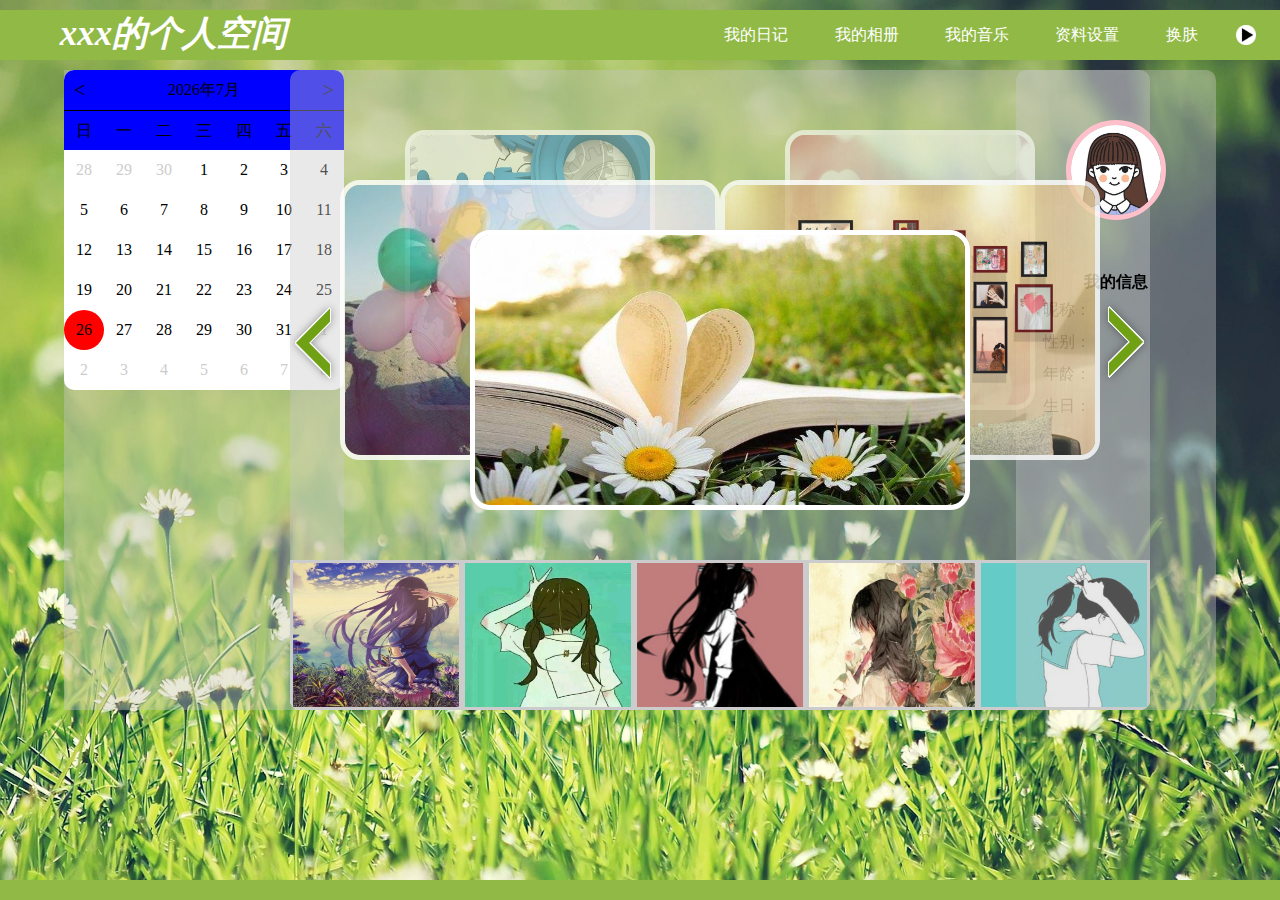
<file: index.html>
<!DOCTYPE html>
<html lang="en">
<head>
    <meta charset="UTF-8">
    <title>个人空间</title>
    <link rel="stylesheet" href="css/index.css">
</head>
<body>

<!--文档头部-->
    <header>
        <!--导航栏-->
        <nav>
            <div class="logo">
                <span class="owner" onclick="window.location.reload();" >xxx的个人空间</span>
            </div>
            <ul id="slider">
                <li id="btn">换肤</li>
                <li id="oper">资料设置</li>
                <li id="myMusic" onclick="changeContent('music.html');" >我的音乐</li>
                <li onclick="changeContent('album.html');">我的相册</li>
                <li onclick="changeContent('diary.html');">我的日记</li>
            </ul>
            <!--背景音乐播放按键-->
            <input id="music" type="image" src="images/index/pause.png" >
            <!--为背景音乐占位-->
            <audio src="" >您的浏览器不支持</audio>
        </nav>
    </header>

<!--文档主体-->
    <main class="container" >
        <!--左边侧边栏-->
        <aside class="left">
            <!--日历-->
            <div class="calendar">
                <div class="head">
                    <div id="prev">&lt;</div>
                    <div id="yearMonth">yyyy年m月</div>
                    <div id="next">></div>
                </div>
                <ul class="week">
                    <li>日</li>
                    <li>一</li>
                    <li>二</li>
                    <li>三</li>
                    <li>四</li>
                    <li>五</li>
                    <li>六</li>
                </ul>
                <!--待插入日期的元素位置-->
                <div id="date"></div>
            </div>
        </aside>
        <!--中间内容-->
        <div id="content" class="content" >
            <!--旋转木马轮播-->
            <div class="rotate">
                <ul id="section">
                    <li><img src="images/index/loop01.jpg" alt=""></li>
                    <li><img src="images/index/loop02.jpg" alt=""></li>
                    <li><img src="images/index/loop03.jpg" alt=""></li>
                    <li><img src="images/index/loop04.jpg" alt=""></li>
                    <li><img src="images/index/loop05.jpg" alt=""></li>
                </ul>
                <!--左右箭头-->
                <div id="point">
                    <span class="back"></span>
                    <span class="forward"></span>
                </div>
            </div>
            <!--无缝滚动-->
            <div class="run">
                <ul>
                    <li><img src="images/index/run01.jpg" alt=""></li>
                    <li><img src="images/index/run02.jpg" alt=""></li>
                    <li><img src="images/index/run03.jpg" alt=""></li>
                    <li><img src="images/index/run04.jpg" alt=""></li>
                    <li><img src="images/index/run05.jpg" alt=""></li>
                    <li><img src="images/index/run01.jpg" alt=""></li>
                    <li><img src="images/index/run02.jpg" alt=""></li>
                    <li><img src="images/index/run03.jpg" alt=""></li>
                    <li><img src="images/index/run04.jpg" alt=""></li>
                    <li><img src="images/index/run05.jpg" alt=""></li>
                </ul>
            </div>
        </div>
        <!--右边侧边栏-->
        <aside class="right">
            <div class="photo">
                <img class="headImgInfo" src="images/index/head01.jpg" alt="头像" >
            </div>
            <div class="info">
                <table border="1">
                    <th colspan="2">我的信息</th>
                    <tr>
                        <td>昵称：</td>
                        <td class="nameInfo"></td>
                    </tr>
                    <tr>
                        <td>性别：</td>
                        <td class="sexInfo"></td>
                    </tr>
                    <tr>
                        <td>年龄：</td>
                        <td class="ageInfo"></td>
                    </tr>
                    <tr>
                        <td>生日：</td>
                        <td class="birthdayInfo"></td>
                    </tr>
                </table>
            </div>
        </aside>
    </main>

<!--文档尾部-->
    <footer></footer>

<!--换肤的蒙版-->
<div id="panel">
    <div id="close">
        <img id="closeImg" src="images/index/close.png" alt="关闭" >
    </div>
</div>
<!--换肤的背景图片选择-->
<div id="show">
    <ul  id="select">
        <li><img src="images/index/bg01.jpg" alt="" name="#91b946"></li>
        <li><img src="images/index/bg02.jpg" alt="" name="#e6c890"></li>
        <li><img src="images/index/bg03.jpg" alt="" name="#0144c9"></li>
        <li><img src="images/index/bg04.jpg" alt="" name="#96dad0"></li>
        <li><img src="images/index/bg05.jpg" alt="" name="#8c6786"></li>
        <li><img src="images/index/bg06.jpg" alt="" name="#c9e6f4"></li>
    </ul>
</div>

<!--资料修改版块-->
<div id="personalInfo">
    <form action="">
        <table border="1">
            <tr>
                <td>头像：</td>
                <td><img class="headImg" src="images/index/head01.jpg" alt="" ></td>
                <td>
                    <div class="file-show">
                        上传头像
                        <input id="file-hid" type="file" title="点我上传头像">
                    </div>
                </td>
            </tr>
            <tr>
                <td>昵称：</td>
                <td colspan="2"><input type="text" class="name"></td>
            </tr>
            <tr>
                <td>性别：</td>
                <td><input type="radio" name="sex" value="男" class="sex" >男</td>
                <td><input type="radio" name="sex" value="女" class="sex" >女</td>
            </tr>
            <tr>
                <td>年龄：</td>
                <td colspan="2"> <input type="number" class="age"></td>
            </tr>
            <tr>
                <td> 出生日期：</td>
                <td colspan="2"> <input type="date" class="birthday"></td>
            </tr>
            <tr>
                <td></td>
                <td><button type="button" id="save">保存</button></td>
                <td></td>
            </tr>
        </table>
    </form>
</div>

<!--引入jquery文件-->
<script src="https://code.jquery.com/jquery-1.9.1.min.js"></script>
<!--引入自定义js文件-->
<script src="js/myTools.js"></script>
<script src="js/index.js"></script>
<script src="js/diary.js"></script>
<script src="js/album.js"></script>
<script src="js/picture.js"></script>
<script src="js/music.js"></script>
</body>
</html>
</file>
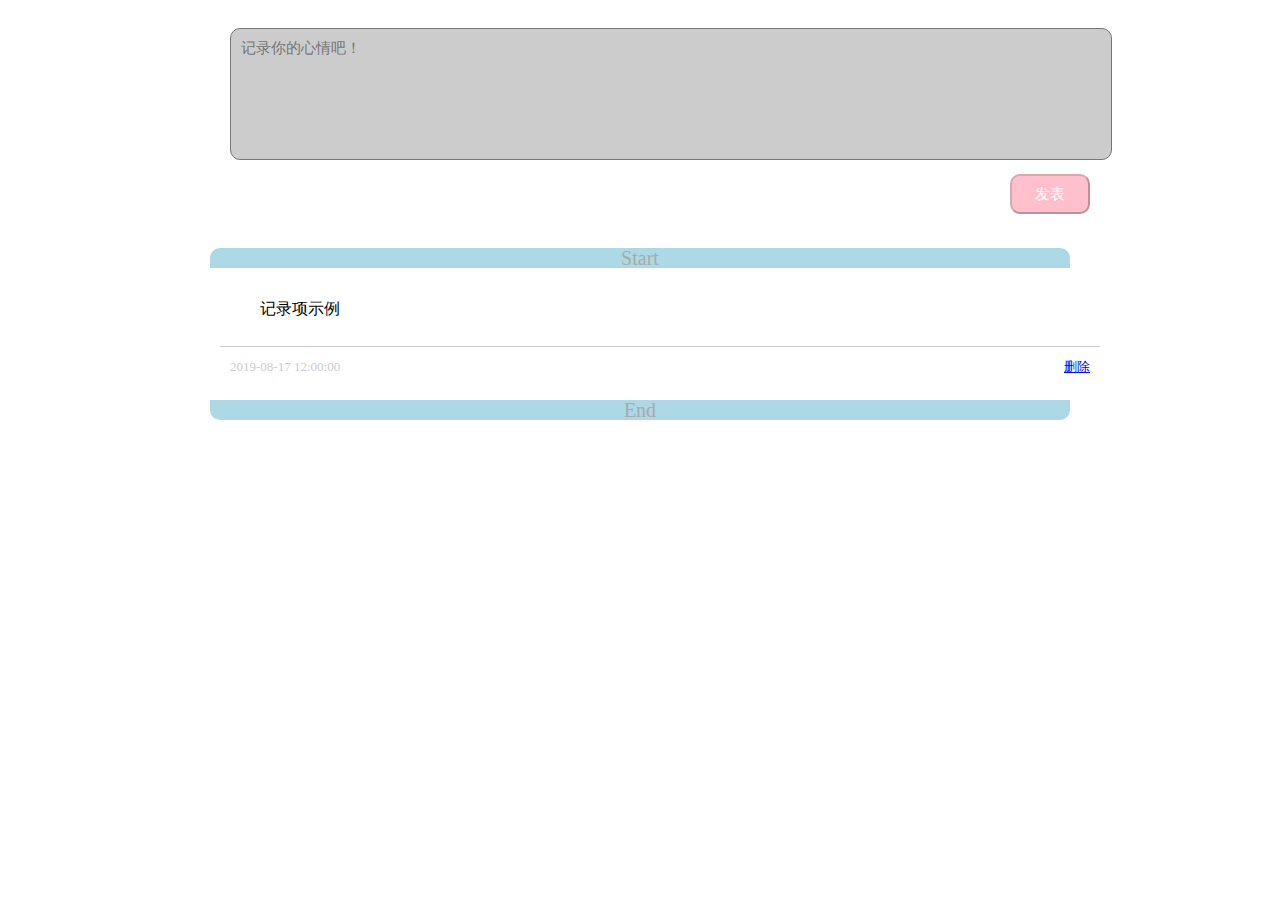
<file: diary.html>
<!DOCTYPE html>
<html lang="en">
<head>
    <meta charset="UTF-8">
    <title>我的日记</title>
    <link rel="stylesheet" href="css/diary.css">
</head>
<body>
<!--主体内容-->
    <div id="content">
        <!--内容的输入发表-->
        <div class="text">
            <textarea id="word" placeholder="记录你的心情吧！"></textarea>
            <div class="tool">
                <button id="publish" disabled>发表</button>
            </div>
        </div>
        <!--发表过的日记-->
        <div>
            <span class="head">Start</span>
            <!--待插入记录的元素-->
            <div class="items">
                <!--记录项示例-->
                <div class="note">
                    <p class="top">记录项示例</p>
                    <p class="bottom">
                        <span>2019-08-17 12:00:00</span>
                        <a href="javascript:;" class="delete">删除</a>
                     </p>
                </div>
            </div>
            <span class="tail">End</span>
        </div>
    </div>
</body>
</html>
</file>
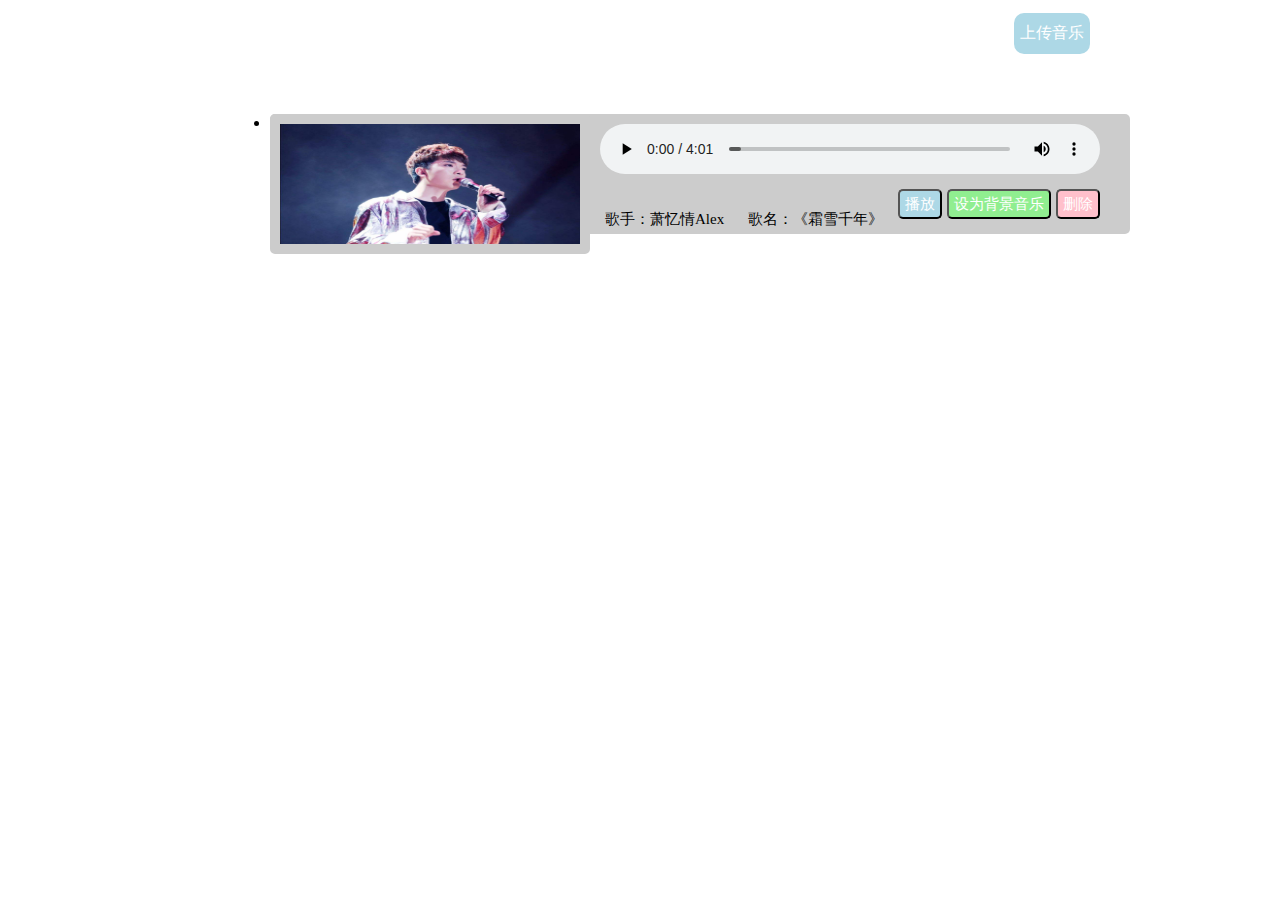
<file: music.html>
<!DOCTYPE html>
<html lang="en">
<head>
    <meta charset="UTF-8">
    <title>背景音乐</title>
    <link rel="stylesheet" href="css/music.css">
</head>
<body>
 <!--主体内容-->
    <div id="content">
        <div class="upload">
            <div class="musicShow">
                上传音乐
                <input type="file" id="musicHid" title="点我上传照片">
            </div>
        </div>
        <div class="list">
            <ul>
                <!--音乐项示例-->
                <li>
                    <img src="images/music/01.jpg" alt="封面">
                    <div class="voice">
                        <div class="audioStyle">
                           <audio src="source/01.jpg-萧忆情Alex-《霜雪千年》.mp3"  loop controls>您的浏览器不支持</audio>
                        </div>
                       <div class="oper">
                           <p>
                               <span>歌手：萧忆情Alex</span>
                               <span>歌名：《霜雪千年》</span>
                           </p>
                           <button class="del">删除</button>
                           <button class="bgMusic">设为背景音乐</button>
                           <button class="btn">播放</button>
                       </div>
                    </div>
                </li>
            </ul>
        </div>
    </div>
</body>
</html>
</file>
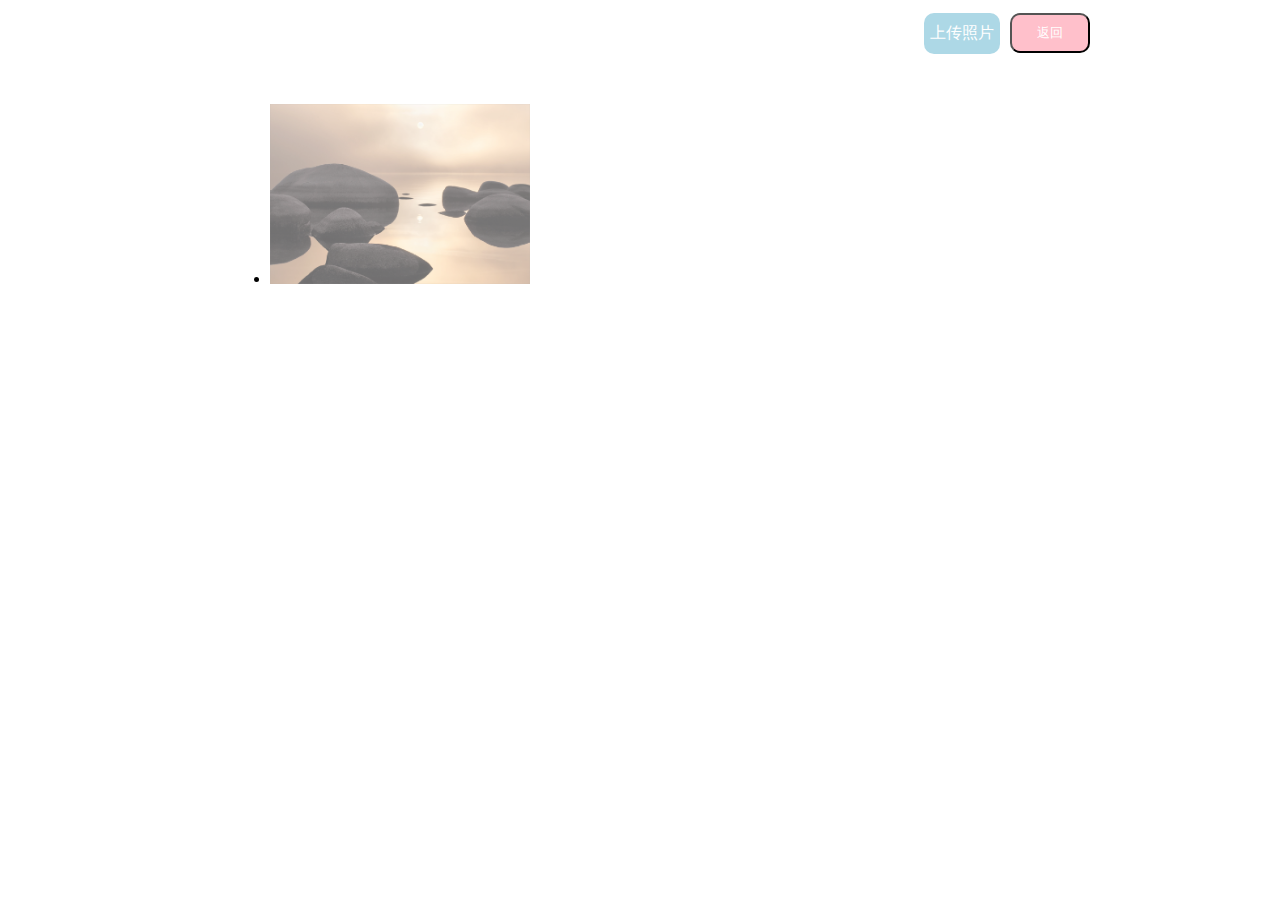
<file: picture.html>
<!DOCTYPE html>
<html lang="en">
<head>
    <meta charset="UTF-8">
    <title>相册照片</title>
    <link rel="stylesheet" href="css/picture.css">
</head>
<body>
<!--主体内容-->
<div id="content">
    <div class="upload">
        <button class="return">返回</button>
        <div class="picShow">
            上传照片
            <input type="file" id="picHid" title="点我上传照片">
        </div>
    </div>
    <!--相册照片显示区-->
    <div class="pictures">
        <ul>
            <!--相册对应照片示例-->
            <li>
                <div class="pic">
                    <img src="images/picture/default/01.jpg" alt=""
                         onerror="this.src='images/picture/default/01.jpg'">
                    <div class="cover"></div>
                </div>
                <div class="delBtn">
                    <a href="javascript:;">删除</a>
                </div>
            </li>
        </ul>
    </div>
</div>
</body>
</html>
</file>
<file: css/index.css>
/*********************通用样式******************/
*{
    margin:0;
    padding:0;
    border:none;
    outline:none;
    list-style: none;
    box-sizing:border-box;
}
body{
    height:100%;
    background: url("../images/index/bg01.jpg") no-repeat fixed;
    background-size:100% 100%;
    overflow: hidden;
}
img{
    vertical-align:top;
}
a{
    color:#fff;
    text-decoration:none;
}


/***********************文档头部***********************/
/*导航栏*/
header nav{
    width:100%;
    height:50px;
    background-color: #91b946;
    position:fixed;
    top:10px;
    left:0;
    z-index:5;
}
/*首页名称*/
header nav .logo{
    width:24%;
    height:100%;
    text-align: right;
    padding-right:20px;
    float:left;
}
header nav .logo span{
    font-size:35px;
    font-style: italic;
    font-weight:bolder;
    color:#fff;
}
nav .logo span:hover{
    cursor: pointer;
}
/*菜单项*/
header nav ul{
    width:71%;
    height:100%;
    float:left;
}
header nav ul li{
    padding:0 2%;
    margin-left:10px;
    height:50px;
    line-height:50px;
    color:#fff;
    text-align:center;
    float:right;
}
nav ul li:hover{
    font-weight:bold;
    color:#000;
    background-color: #fff;
    cursor:pointer;
}
 /*菜单项被选中的样式*/
 .selected{
     color:#000;
     font-weight: bold;
     background-color: #fff;
 }
/*背景音乐播放按键*/
header nav input{
    width:20px;
    height:20px;
    margin:15px 0 0 20px;
    border-radius:5px;
}


/***************************文档主体*************************/
main{
    width:1360px;
    height:640px;
    margin:70px auto;
    position: relative;
}
/*左边侧边栏样式*/
main .left{
    width:280px;
    height:640px;
    background-color: rgba(200,200,200,0.4);
    position: fixed;
    top:70px;
    left:5%;
}
/*日历*/
main .left .calendar{
    width:280px;
    height:320px;
    margin:0 auto;
    border-radius:10px;
    background-color: #fff;
}
.left .calendar .head{
    width:100%;
    height:40px;
    line-height: 40px;
    padding:0 10px;
    background-color: blue;
    border-top-left-radius:10px;
    border-top-right-radius:10px;
    display:flex;
    justify-content: space-between;
}
#prev,#next{
    font-size:20px;
}
 #prev:hover,#next:hover{
    cursor:pointer;
     color:white;
}
.calendar .week {
    width:100%;
    height:40px;
    line-height: 40px;
    background-color: blue;
    border-top: 1px solid #000;
    display:flex;
    justify-content: space-around;
}
.calendar #date{
    width:100%;
    height:240px;
}
.calendar  #date span{
    width:40px;
    height:40px;
    line-height: 40px;
    text-align: center;
    display:inline-block;
}
/*当前日期的样式*/
.current{
    background-color: red;
    border-radius: 50%;
}
/*其他月份的日期的样式*/
.other{
    color:#ccc;
}

/*右边侧边栏样式*/
main .right{
    width:200px;
    height:640px;
    background-color: rgba(200,200,200,0.4);
    border-radius: 10px;
    position: fixed;
    top:70px;
    right:5%;
}
main .right .photo{
    width:100px;
    height:100px;
    margin:50px auto;
    border-radius:50%;
    border: 5px solid pink;
}
main .right .photo img{
    width:100%;
    height:100%;
    border-radius:50%;
}
main .right .info{
    width:200px;
    height:400px;
}
main .right .info table{
    width:100%;
    text-align:center;
}
main .right .info table td{
    width:50%;
    height:30px;
}

/*文档中间内容样式*/
main .content{
    width:860px;
    height:100%;
    border-radius: 10px;
    background-color: rgba(200,200,200,0.4);
    position: absolute;
    top:0;
    left:290px;
}
/*旋转木马样式*/
main .content .rotate{
    width:860px;
    height:480px;
    margin:0 auto;
    position:relative;
}
.rotate ul li{
    position:absolute;
    left:200px;
    top:100px;
}
.rotate ul li img{
    width:100%;
    height:280px;
    border-radius:20px;
    border: 5px solid #fff;
}
/*左右箭头*/
#point .back,#point .forward{
    width:80px;
    height:110px;
    position:absolute;
    top:45%;
    z-index:4;
}
#point .back{
    background: url('../images/index/prev.png') no-repeat;
    left:-15px;
}
#point .forward{
    background: url('../images/index/next.png') no-repeat;
    right:-18px;
}
/*缓动动画样式*/
main .content .run{
    width:860px;
    height:150px;
    overflow:hidden;
    margin:10px auto;
    border-bottom-left-radius: 10px;
    border-bottom-right-radius: 10px;
    background-color: #fff;
}
.content .run ul{
    width:1720px;
    animation:moving 50s linear infinite;
}
.content .run ul li{
    width:172px;
    height:150px;
    float:left;
    border:3px solid #ccc;
}
.run ul li img{
    width:100%;
    height:100%;
}
@keyframes moving{
    from {transform:translateX(-860px)}
    to {transform:translateX(0)}
}
.content .run ul:hover{
    animation-play-state: paused;
}


/************************文档尾部*************************/
footer{
    width:100%;
    height:20px;
    margin-top:10px;
    background-color: #91b946;
    position: fixed;
    bottom:0;
}


/*********************换肤的蒙版样式**********************/
#panel{
    width:100%;
    height:100%;
    background-color: rgba(10,10,10,0.8);
    z-index:5;
    position: absolute;
    left:0;
    top:0;
    display:none;
}
/*关闭按钮*/
#panel #close{
    width:25px;
    height:25px;
    cursor: pointer;
    position: absolute;
    top:0;
    right:0;
}
#panel #close img{
    width:100%;
    height:100%;
}
/*显示背景图片区域*/
#show{
    width:1400px;
    height:600px;
    position: fixed;
    left:50%;
    top:50%;
    margin-top:-300px;
    margin-left:-700px;
    z-index:6;
    display:none;
}
#show ul{
    width:100%;
    height:100%;
    padding:50px 100px;
}
#show ul li{
    width:400px;
    height:250px;
    float:left;
    padding:5px;
}
#show ul li img{
    width:100%;
    height:100%;
}


/*************************资料修改版块***********************/
#personalInfo {
    width: 860px;
    height: 640px;
    z-index: 4;
    background-color: #fff;
    border-radius: 10px;
    position: absolute;
    top:70px;
    left:380px;
    display:none;
}
#personalInfo form{
    width:400px;
    height:400px;
    margin:100px auto;
}
form table{
    width:100%;
    height:auto;
    border-radius:10px;
    text-align: center;
    background-color: #ccc;
}
 form table td{
    width:30%;
     height:50px;
     border: 5px solid lightgreen;
}
form table tr td:first-child{
    font-size:20px;
}
 form table td .headImg{
    width:120px;
    height:120px;
    border-radius:50%;
    border: 5px solid pink;
}

/*上传头像控件样式*/
#personalInfo  .file-show {
    color:#fff;
    padding:10px 6px;
    display: inline-block;
    text-align: center;
    border-radius:10px;
    background-color: lightblue;
    position: relative;
    overflow: hidden;
}
#personalInfo  #file-hid{
    width: 100%;
    height: 100%;
    position: absolute;
    top: 0;
    left: 0;
    background-color: transparent;
    filter:alpha(opacity=0);
    opacity: 0;
}

form table input{
    width:90%;
    height:30px;
    border-radius: 10px;
    padding:5px;
}
 form table input.sex{
    width:50%;
    height:20px;
}
form table #save{
    width:80px;
    height:40px;
    background-color: pink;
    color:#fff;
    font-size:15px;
    border:5px;
    cursor: pointer;
}
</file>
<file: css/diary.css>
/***********************请求到首页的主体内容样式**********************/
#content{
    width:860px;
    height:auto;
    margin:0 auto;
    border-radius:10px;
    padding-bottom: 20px;
    background-color: transparent;
}

/***********************主体上方发表日记区域样式**********************/
/*发表日记内容的区域*/
#content .text{
    width:860px;
    height:200px;
    padding:20px 20px 10px 20px;
    border-radius:10px;
    background-color: #fff;
}
/*文本区*/
#content .text #word{
    width:100%;
    height:110px;
    resize:none;
    padding:10px;
    font-size:15px;
    border-radius:10px;
    background-color: #ccc;
}
/*发表的工具区*/
.text .tool{
    width:100%;
    height:50px;
    margin-top:10px;
}
.text button{
    width:80px;
    height:40px;
    color:#fff;
    font-size:15px;
    background-color: pink;
    border-radius:10px;
    cursor:not-allowed;
    float:right;
}

/***********************主体下方显示日记区域样式**********************/
#content .head,#content .tail{
    width:100%;
    height:20px;
    display:inline-block;
    line-height:20px;
    color:#aaa;
    font-size:20px;
    text-align: center;
    background-color: lightblue;
}
#content .head{
    margin:10px 0 5px 0;
    border-top-left-radius: 10px;
    border-top-right-radius: 10px;
}
#content .tail{
    border-bottom-left-radius: 10px;
    border-bottom-right-radius: 10px;
}

/*要插入的每条记录的样式*/
#content .items .note{
    width:100%;
    height:auto;
    background-color: #fff;
    margin-bottom:5px;
    border-radius: 5px;
    padding:0 10px;
}
#content .items .note .top{
    width:100%;
    height:auto;
    padding:10px;
    /*首行缩进*/
    text-indent: 30px;
}
#content .items .note .bottom{
    width:100%;
    height:40px;
    font-size:13px;
    line-height:40px;
    padding:0 10px;
    border-top:1px solid #ccc;
}
/*每条记录的时间*/
.items .note .bottom span{
    float:left;
    color:#ccc;
}
/*每条记录的删除键*/
.items .note .bottom a{
    float:right;
    color:blue;
}
</file>
<file: css/music.css>
/***************************请求到首页的主体内容样式********************************/
#content{
    width:860px;
    height:auto;
    margin:0 auto;
    border-radius:10px;
    padding-bottom: 20px;
    background-color: transparent;
}
#content .upload{
    width:860px;
    height:50px;
    border-radius:10px;
    padding:5px 20px;
    background-color: #fff;
}

/*上传音乐控件样式*/
#content .upload .musicShow {
    float:right;
    color:#fff;
    padding:10px 6px;
    display: inline-block;
    text-align: center;
    border-radius:10px;
    background-color: lightblue;
    position: relative;
    overflow: hidden;
}
#content .upload #musicHid{
    width: 100%;
    height: 100%;
    position: absolute;
    top: 0;
    left: 0;
    background-color: transparent;
    filter:alpha(opacity=0);
    opacity: 0;
}

/***************************显示添加的音乐区域样式********************************/
#content .list{
    width:100%;
    height:auto;
    padding:20px 20px 0 20px;
    margin-top:10px;
    border-radius:10px;
    background-color: #fff;
}
#content .list ul{
    width:100%;
    height:100%;
}
.list ul li{
    width:100%;
    height:120px;
    margin-bottom:20px;
    border-radius:5px;
    background-color: #ccc;
}
/*音乐封面或歌手图片*/
.list ul li img{
    width:300px;
    height:100%;
    border-radius:5px;
    float:left;
    border: 10px solid #ccc;
}

.list ul li .voice{
    width:500px;
    float:left;
    height:100%;
    margin-left:10px;
}
/*自定义audio控件样式*/
 .voice .audioStyle{
    width:500px;
    height:50px;
    margin-top:10px;
}
.voice .audioStyle audio{
    width:100%;
    height:100%;
}

 /*音乐信息及操作区样式*/
 .voice .oper{
     width:500px;
     height:50px;
     line-height:60px;
     vertical-align: middle;
 }

 /*音乐相关信息*/
.voice .oper p{
    float:left;
    font-size:15px;
    padding:0 5px;
}
.voice .oper p span:first-child{
    margin-right:20px;
}

/*音乐相关操作按钮*/
.voice .del,.voice .btn,.voice .bgMusic{
     height:30px;
     padding:0 5px;
     color:#fff;
     border-radius:5px;
     font-size:15px;
     cursor: pointer;
     float:right;
     margin-top:15px;
 }
.voice .del{
    background-color: pink;
}
.voice .btn{
    background-color: lightblue;
}
.voice .bgMusic{
    background-color: lightgreen;
    margin:15px 5px 0 5px;
}
</file>
<file: css/picture.css>
/***********************请求到首页的主体内容样式**********************/
#content{
    width:860px;
    height:auto;
    margin:0 auto;
    border-radius:10px;
    padding-bottom: 20px;
    background-color: transparent;
}
/*上方按钮区域*/
#content .upload{
    width:100%;
    height:50px;
    border-radius:10px;
    padding:5px 20px;
    background-color: #fff;
}

/*上传照片控件样式*/
#content .upload .picShow {
    float:right;
    color:#fff;
    padding:10px 6px;
    display: inline-block;
    text-align: center;
    border-radius:10px;
    background-color: lightblue;
    position: relative;
    overflow: hidden;
}
#content .upload #picHid{
    width: 100%;
    height: 100%;
    position: absolute;
    top: 0;
    left: 0;
    background-color: transparent;
    filter:alpha(opacity=0);
    opacity: 0;
}

/*返回相册页面的按钮*/
#content .upload .return{
    width:80px;
    height:40px;
    float:right;
    color:#fff;
    cursor: pointer;
    margin-left:10px;
    text-align: center;
    border-radius:10px;
    background-color: pink;
}

/***********************显示相册照片区域样式**********************/
#content .pictures{
    width:100%;
    height:auto;
    margin-top:10px;
    border-radius:10px;
    background-color: #fff;
}
/*清除浮动*/
#content .pictures:after{
    clear:both;
    display:block;
    content:" ";
}

.pictures ul li{
    width:260px;
    height:180px;
    background-color: #ccc;
    float:left;
    margin:20px 0 20px 20px;
    position: relative;
}
.pictures ul li .pic,.pic img{
    width:100%;
    height:100%;
}
/*蒙版样式*/
.pic .cover{
    width:100%;
    height:100%;
    position: absolute;
    top:0;
    left:0;
    background-color: rgba(255,255,255,0.4);
}

/*删除键样式*/
.pictures ul li .delBtn{
    width:100%;
    height:30px;
    position: absolute;
    top:0;
    left:0;
    display: none;
}
 .delBtn a{
    width:50px;
    height:30px;
    line-height: 30px;
    color:#fff;
    text-align: center;
    border-radius:5px;
    background-color: red;
    position: absolute;
    top:5px;
    left:5px;
}
</file>
